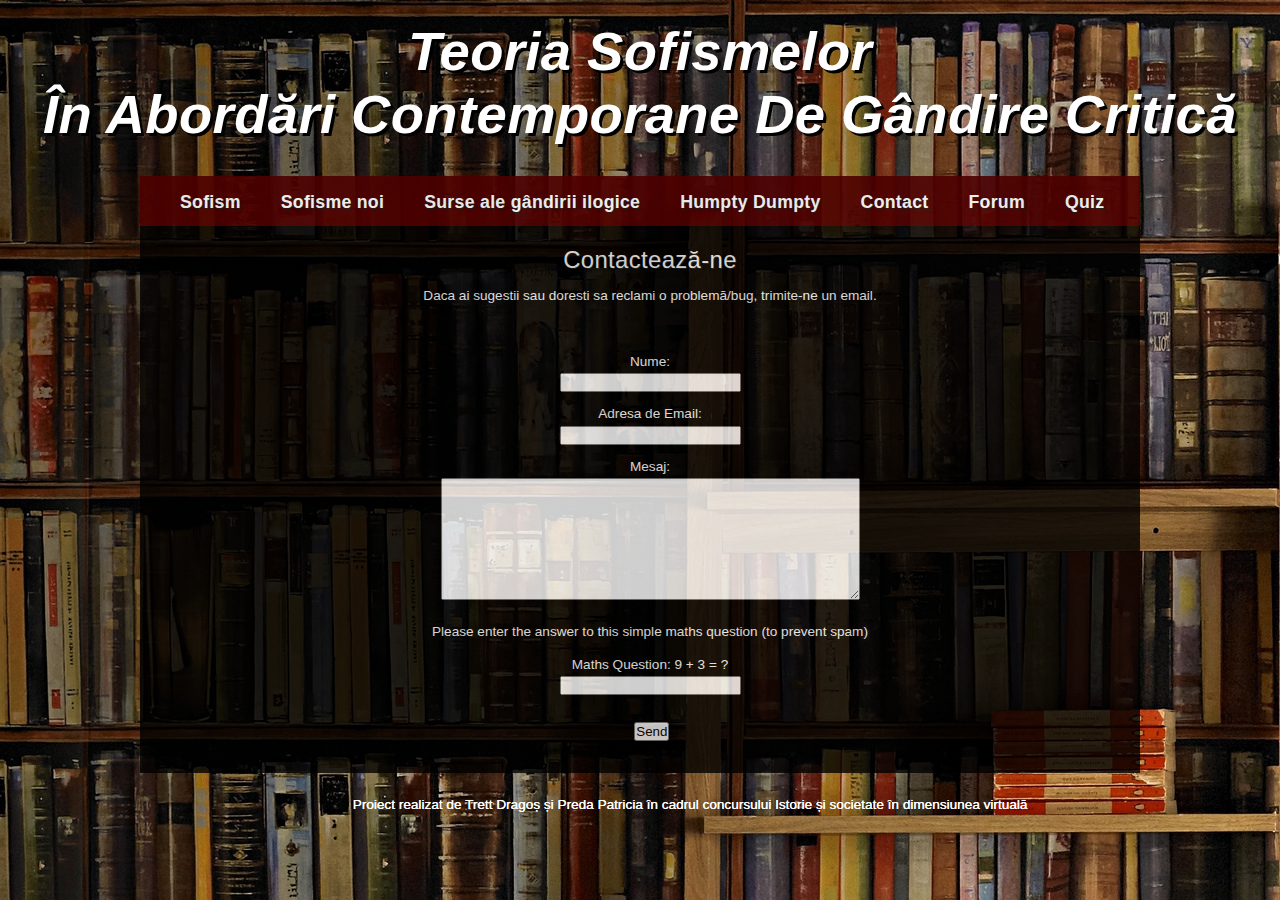
<file: contact.html>
<head>
  <title>Istorie si societate in dimensiunea virtuala</title>
  <meta http-equiv="content-type" content="text/html; charset=utf-8" />
  <meta http-equiv="X-UA-Compatible" content="IE=9" />
  <link rel="stylesheet" type="text/css" href="css/style.css" />
  <link rel="shortcut icon" href="images/favicon.jpg" />
</head>

<body>
  <div id="main">
	    <div id="welcome">
	      <h1><b><i><center>Teoria Sofismelor<br/> În Abordări Contemporane De Gândire Critică</center></i></b></h1>
	    </div>
	<div id="menubar">
      <ul id="menu">
        <li><a href="index.html">Sofism</a></li>
        <li><a href="sofismenoi.html">Sofisme noi</a></li>
        <li><a href="surse.html">Surse ale gândirii ilogice</a></li>
        <li><a href="humpty.html">Humpty Dumpty </a></li>
        <li class="current"><a href="contact.html">Contact</a></li>
        <li><a href="http://teoriasofismelor.forumgratuit.ro/t2-teoria-sofismelor#2">Forum</a></li>
        <li><a href="https://www.onlinequizcreator.com/teoria-sofismelor/quiz-162503">Quiz</a></li>
      </ul>
    </div>

	<div id="site_content"><center>
      <div id="content">
        <div class="content_item">
		  <div class="form_settings">
            <h2>Contactează-ne</h2>
            <p>Daca ai sugestii sau doresti sa reclami o problemă/bug, trimite-ne un email. </p>
			<p>&nbsp;</p>
			<p><span>Nume:<br></span><input class="contact" type="text" name="your_name" value="" /></p>
			<p><span>Adresa de Email:<br></span><input class="contact" type="text" name="your_email" value="" /></p>
			<p><span>Mesaj:<br></span><textarea class="contact textarea" rows="8" cols="50" name="your_message"></textarea></p>
            <p style="padding: 10px 0 10px 0;">Please enter the answer to this simple maths question (to prevent spam)</p>
			<p><span>Maths Question: 9 + 3 = ?<br></span><input type="text" name="user_answer" class="contact" /><input type="hidden" name="answer" value="4d76fe9775" /></p>
            <p style="padding-top: 15px"><span>&nbsp;</span><input class="submit" type="submit" name="contact_submitted" value="Send" /></p>
          </div>
		</div>
  </div><center>
    </div>
    <div id="footer">
    <p>Proiect realizat de Trett Dragoș și Preda Patricia în cadrul concursului Istorie și societate în dimensiunea virtuală</p>
    </div>


</body>
</html>
</file>
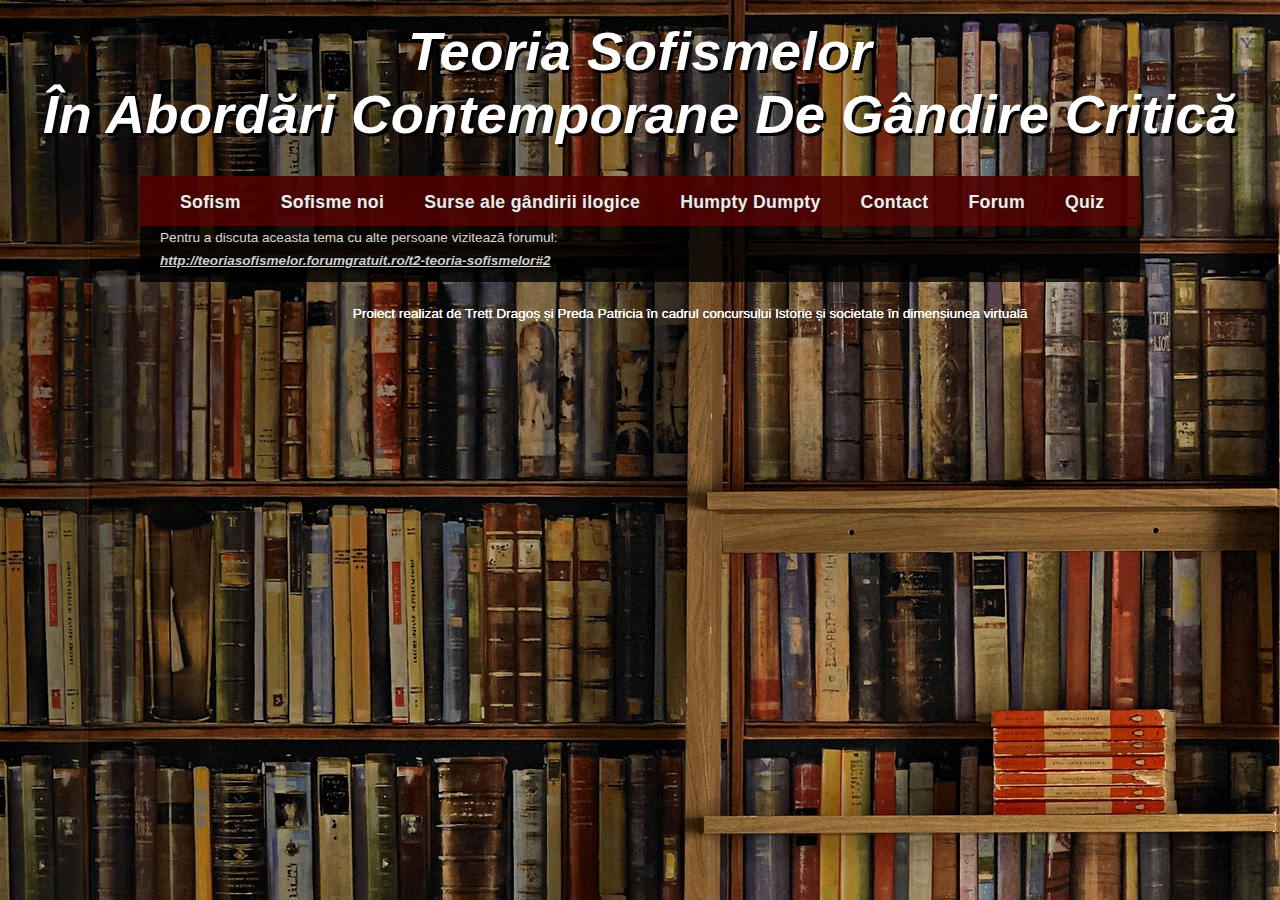
<file: forum.html>
<head>
  <title>Istorie si societate in dimensiunea virtuala</title>
  <meta name="description" content="free website template" />
  <meta name="keywords" content="enter your keywords here" />
  <meta http-equiv="content-type" content="text/html; charset=utf-8" />
  <meta http-equiv="X-UA-Compatible" content="IE=9" />
  <link rel="stylesheet" type="text/css" href="css/style.css" />
  <script type="text/javascript" src="js/jquery.min.js"></script>
  <script type="text/javascript" src="js/image_slide.js"></script>
</head>

<body>
  <div id="main">
    <div id="header">
	  <div id="banner">
	    <div id="welcome">
	      <h1><b><i><center>Teoria Sofismelor<br/> În Abordări Contemporane De Gândire Critică</center></i></b></h1>
	    </div>

	  </div>
    </div>

	<div id="menubar">
      <ul id="menu">
        <li><a href="index.html">Sofism</a></li>
        <li><a href="sofismenoi.html">Sofisme noi</a></li>
        <li><a href="surse.html">Surse ale gândirii ilogice</a></li>
        <li ><a href="humpty.html">Humpty Dumpty </a></li>
        <li><a href="contact.html">Contact</a></li>
        <li class="current"><a href="http://teoriasofismelor.forumgratuit.ro/t2-teoria-sofismelor#2">Forum</a></li>
        <li><a href="https://www.onlinequizcreator.com/teoria-sofismelor/quiz-162503">Quiz</a></li>
      </ul>
    </div>

	<div id="site_content">

	 <p>Pentru a discuta aceasta tema cu alte persoane vizitează forumul:<br /> <a href="http://teoriasofismelor.forumgratuit.ro/t2-teoria-sofismelor#2"><b><i>http://teoriasofismelor.forumgratuit.ro/t2-teoria-sofismelor#2</i></b> </a></p>

      <div id="content">

      </div>
	</div>
     <div id="footer">
    <p>Proiect realizat de Trett Dragoș și Preda Patricia în cadrul concursului Istorie și societate în dimensiunea virtuală</p>
    </div>

</body>
</html>
</file>
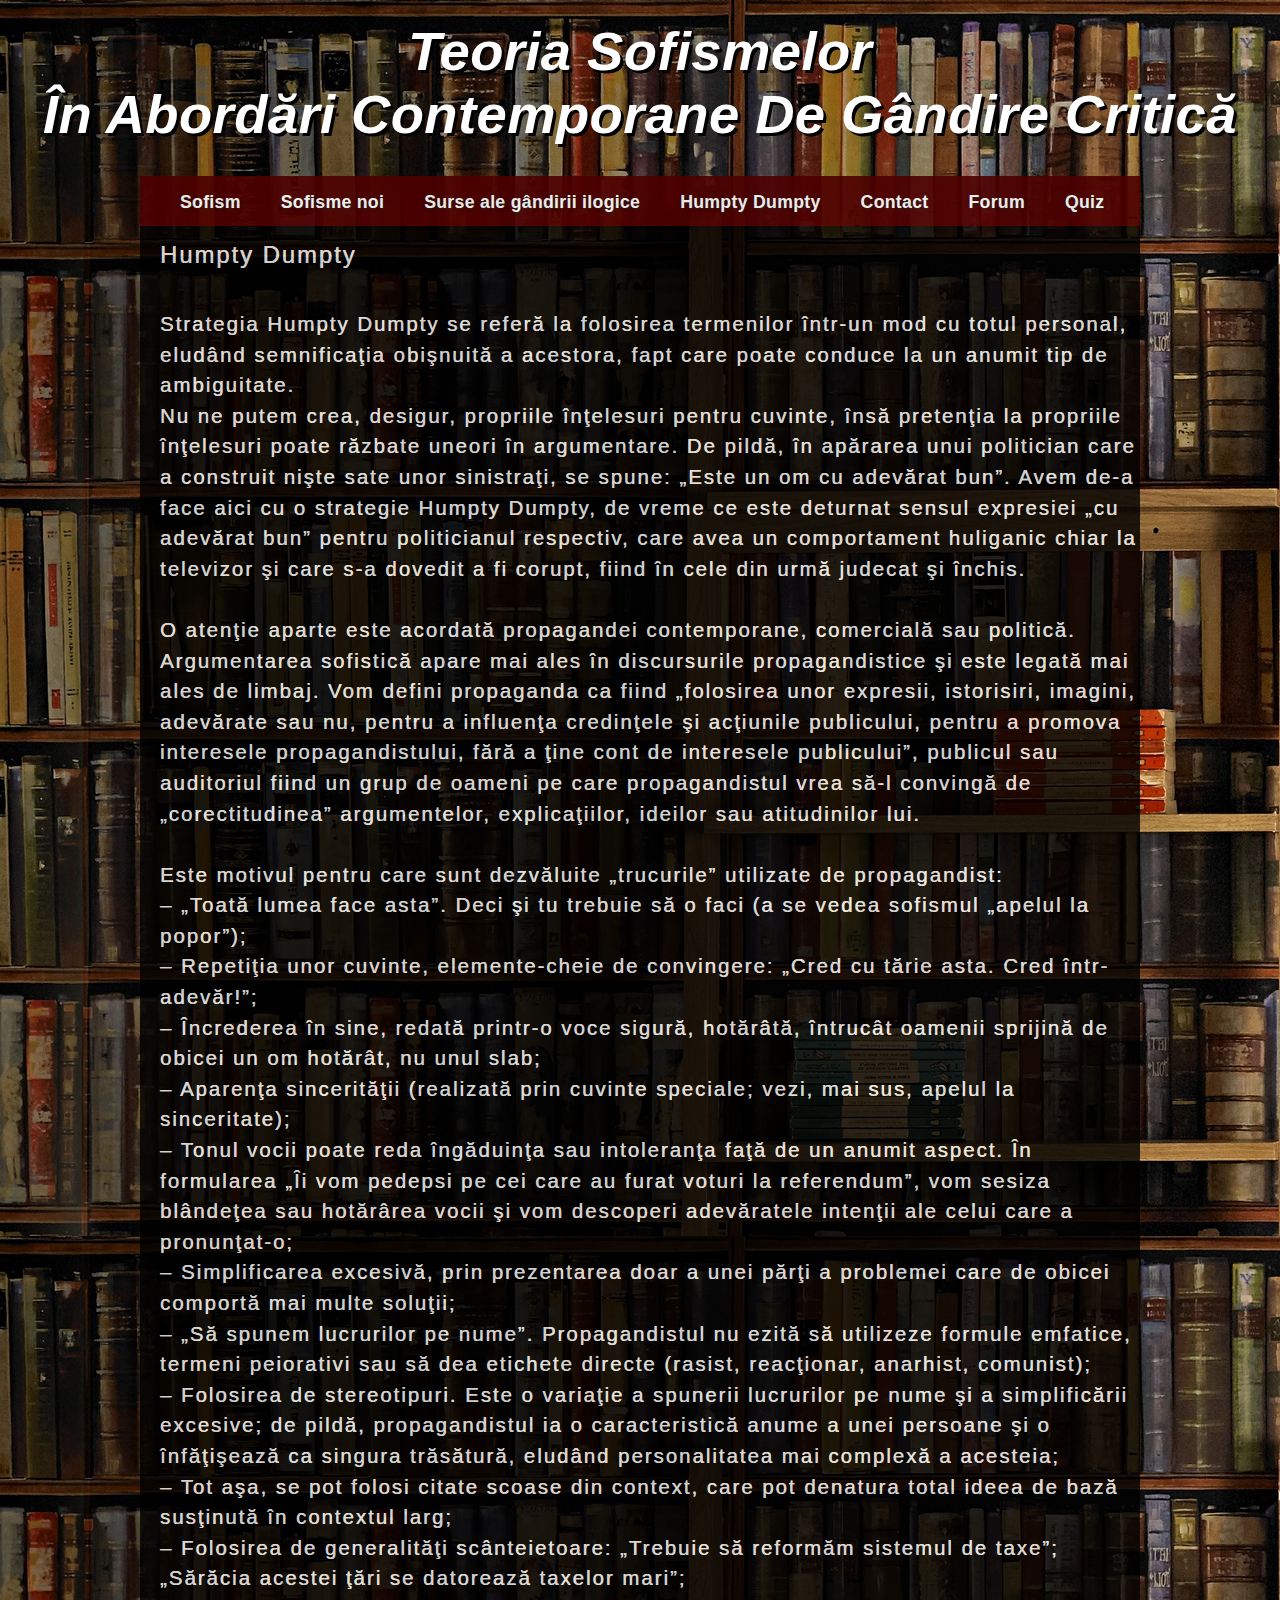
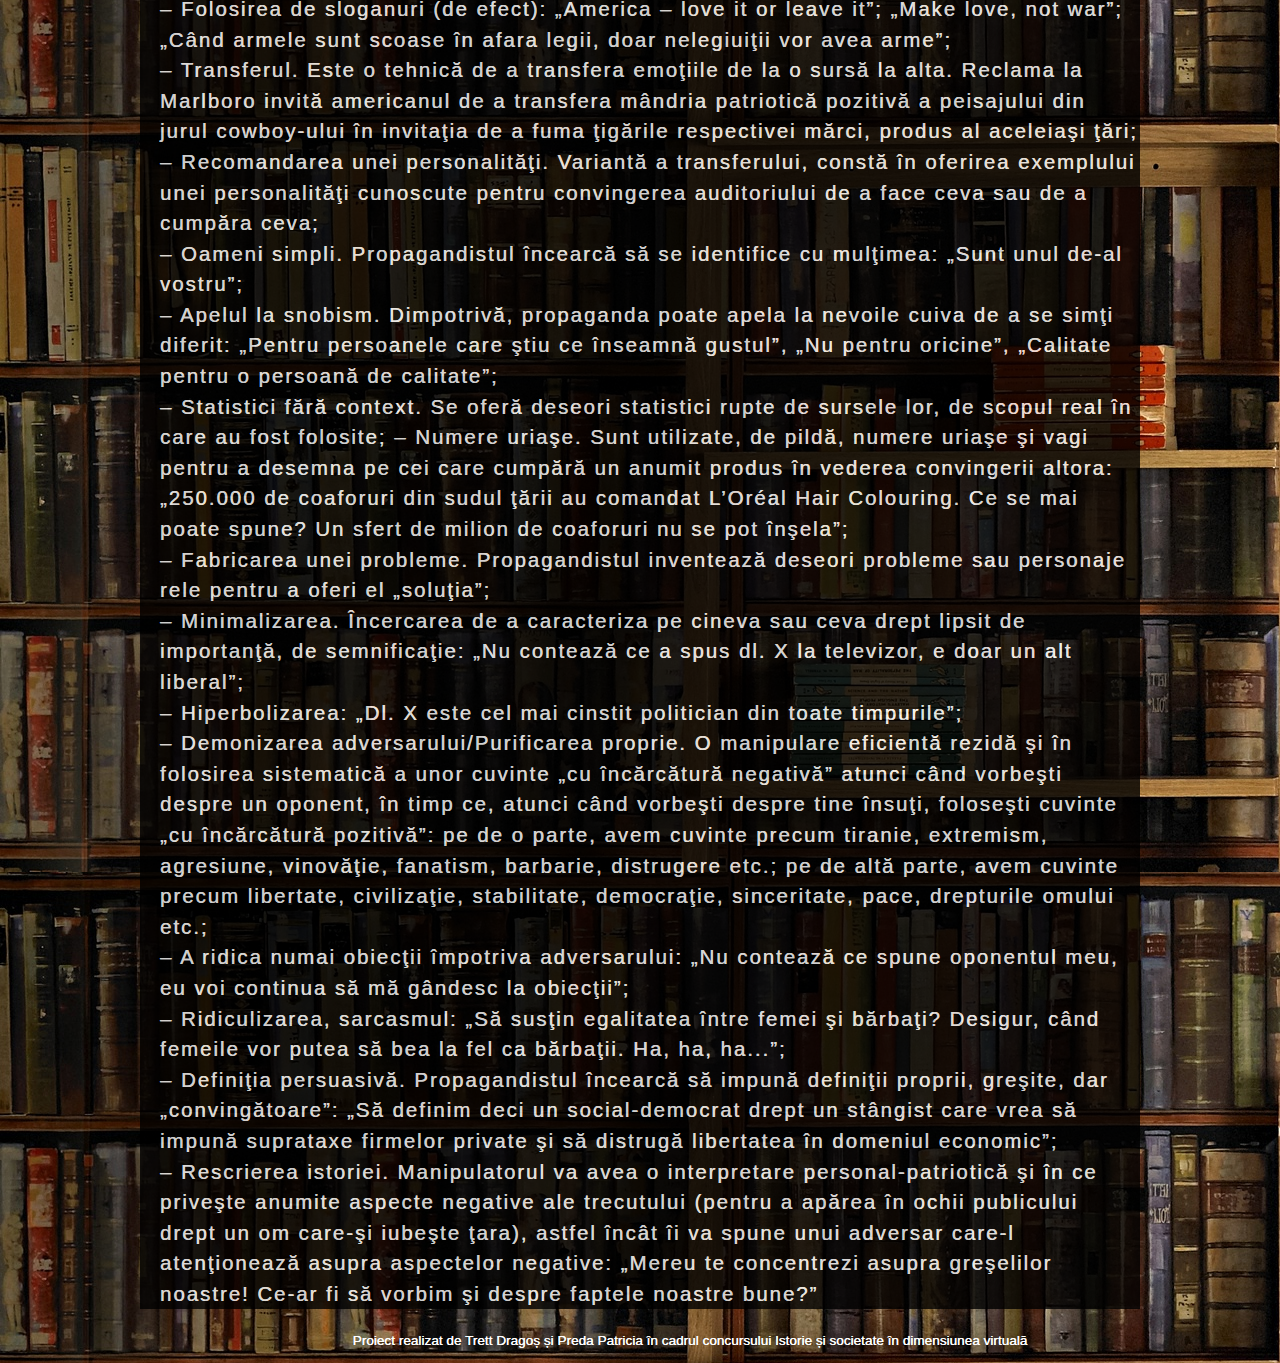
<file: humpty.html>
<head>
  <title>Istorie si societate in dimensiunea virtuala</title>
  <meta http-equiv="content-type" content="text/html; charset=utf-8" />
  <meta http-equiv="X-UA-Compatible" content="IE=9" />
  <link rel="stylesheet" type="text/css" href="css/style.css" />
  <link rel="shortcut icon" href="images/favicon.jpg" />
</head>

<body>
  <div id="main">
	    <div id="welcome">
	     <h1><b><i><center>Teoria Sofismelor<br/> În Abordări Contemporane De Gândire Critică</center></i></b></h1>
	    </div>
	<div id="menubar">
      <ul id="menu">
        <li><a href="index.html">Sofism</a></li>
        <li><a href="sofismenoi.html">Sofisme noi</a></li>
        <li><a href="surse.html">Surse ale gândirii ilogice</a></li>
        <li class="current"><a href="humpty.html">Humpty Dumpty </a></li>
        <li><a href="contact.html">Contact</a></li>
        <li><a href="http://teoriasofismelor.forumgratuit.ro/t2-teoria-sofismelor#2">Forum</a></li>
        <li><a href="https://www.onlinequizcreator.com/teoria-sofismelor/quiz-162503">Quiz</a></li>

      </ul>
    </div>

	<div id="site_content">
      <div id="content">
      <br/>
        <h1>Humpty Dumpty</h1><br /><br />
        <h4>Strategia Humpty Dumpty se referă la folosirea termenilor într-un mod cu totul personal, eludând semnificaţia obişnuită a acestora, fapt care poate conduce la un anumit tip de ambiguitate.<br />Nu ne putem crea, desigur, propriile înţelesuri pentru cuvinte, însă pretenţia la propriile înţelesuri poate răzbate uneori în argumentare. De pildă, în apărarea unui politician care a construit nişte sate unor sinistraţi, se spune: „Este un om cu adevărat bun”. Avem de-a face aici cu o strategie Humpty Dumpty, de vreme ce este deturnat sensul expresiei „cu adevărat bun” pentru politicianul respectiv, care avea un comportament huliganic chiar la televizor şi care s-a dovedit a fi corupt, fiind în cele din urmă judecat şi închis.<br /><br />O atenţie aparte este acordată propagandei contemporane, comercială sau politică. Argumentarea sofistică apare mai ales în discursurile propagandistice şi este legată mai ales de limbaj. Vom defini propaganda ca fiind „folosirea unor  expresii, istorisiri, imagini, adevărate sau nu, pentru a influenţa credinţele şi acţiunile publicului, pentru a promova interesele propagandistului, fără a ţine cont de interesele publicului”, publicul sau auditoriul fiind un grup de oameni pe care propagandistul vrea să-l convingă de „corectitudinea” argumentelor, explicaţiilor, ideilor sau atitudinilor lui.<br /><br />Este motivul pentru care sunt dezvăluite „trucurile” utilizate de propagandist: <br />– „Toată lumea face asta”. Deci şi tu trebuie să o faci (a se vedea sofismul „apelul la popor”); <br />– Repetiţia unor cuvinte, elemente-cheie de convingere: „Cred cu tărie asta. Cred într-adevăr!”; <br /> – Încrederea în sine, redată printr-o voce sigură, hotărâtă, întrucât oamenii sprijină de obicei un om hotărât, nu unul slab; <br />– Aparenţa sincerităţii (realizată prin cuvinte speciale; vezi, mai sus, apelul la sinceritate); <br />– Tonul vocii poate reda îngăduinţa sau intoleranţa faţă de un anumit aspect. În formularea „Îi vom pedepsi pe cei care au furat voturi la referendum”, vom sesiza blândeţea sau hotărârea vocii şi vom descoperi adevăratele intenţii ale celui care a pronunţat-o; <br /> – Simplificarea excesivă, prin prezentarea doar a unei părţi a problemei care de obicei comportă mai multe soluţii;<br /> – „Să spunem lucrurilor pe nume”. Propagandistul nu ezită să utilizeze formule emfatice, termeni peiorativi sau să dea etichete directe (rasist, reacţionar, anarhist, comunist); <br />– Folosirea de stereotipuri. Este o variaţie a spunerii lucrurilor pe nume şi a simplificării excesive; de pildă, propagandistul ia o caracteristică anume a unei persoane şi o înfăţişează ca singura trăsătură, eludând personalitatea mai complexă a acesteia;<br /> – Tot aşa, se pot folosi citate scoase din context, care pot denatura total ideea de bază susţinută în contextul larg; <br />– Folosirea de generalităţi scânteietoare: „Trebuie să reformăm sistemul de taxe”; „Sărăcia acestei ţări se datorează taxelor mari”;<br />– Folosirea de sloganuri (de efect): „America – love it or leave it”; „Make love, not war”; „Când armele sunt scoase în afara legii, doar nelegiuiţii vor avea arme”;<br />– Transferul. Este o tehnică de a transfera emoţiile de la o sursă la alta. Reclama la Marlboro invită americanul de a transfera mândria patriotică pozitivă a peisajului din jurul cowboy-ului în invitaţia de a fuma ţigările respectivei mărci, produs al aceleiaşi ţări; <br />– Recomandarea unei personalităţi. Variantă a transferului, constă în oferirea exemplului unei personalităţi cunoscute pentru convingerea auditoriului de a face ceva sau de a cumpăra ceva;<br />– Oameni simpli. Propagandistul încearcă să se identifice cu mulţimea: „Sunt unul de-al vostru”; <br />– Apelul la snobism. Dimpotrivă, propaganda poate apela la nevoile cuiva de a se simţi diferit: „Pentru persoanele care ştiu ce înseamnă gustul”, „Nu pentru oricine”, „Calitate pentru o persoană de calitate”; <br />– Statistici fără context. Se oferă deseori statistici rupte de sursele lor, de scopul real în care au fost folosite; – Numere uriaşe. Sunt utilizate, de pildă, numere uriaşe şi vagi pentru a desemna pe cei care cumpără un anumit produs în vederea convingerii altora: „250.000 de coaforuri din sudul ţării au comandat L’Oréal Hair Colouring. Ce se mai poate spune? Un sfert de milion de coaforuri nu se pot înşela”; <br />– Fabricarea unei probleme. Propagandistul inventează deseori probleme sau personaje rele pentru a oferi el „soluţia”; <br />– Minimalizarea. Încercarea de a caracteriza pe cineva sau ceva drept lipsit de importanţă, de semnificaţie: „Nu contează ce a spus dl. X la televizor, e doar un alt liberal”; <br />– Hiperbolizarea: „Dl. X este cel mai cinstit politician din toate timpurile”; <br />– Demonizarea adversarului/Purificarea proprie. O manipulare eficientă rezidă şi în folosirea sistematică a unor cuvinte „cu încărcătură negativă” atunci când vorbeşti despre un oponent, în timp ce, atunci când vorbeşti despre tine însuţi, foloseşti cuvinte „cu încărcătură pozitivă”: pe de o parte, avem cuvinte precum tiranie, extremism, agresiune, vinovăţie, fanatism, barbarie, distrugere etc.; pe de altă parte, avem cuvinte precum libertate, civilizaţie, stabilitate, democraţie, sinceritate, pace, drepturile omului etc.; <br />– A ridica numai obiecţii împotriva adversarului: „Nu contează ce spune oponentul meu, eu voi continua să mă gândesc la obiecţii”; <br />– Ridiculizarea, sarcasmul: „Să susţin egalitatea între femei şi bărbaţi? Desigur, când femeile vor putea să bea la fel ca bărbaţii. Ha, ha, ha...”; <br />– Definiţia persuasivă. Propagandistul încearcă să impună definiţii proprii, greşite, dar „convingătoare”: „Să definim deci un social-democrat drept un stângist care vrea să impună suprataxe firmelor private şi să distrugă libertatea în domeniul economic”; <br />– Rescrierea istoriei. Manipulatorul va avea o interpretare personal-patriotică şi în ce priveşte anumite aspecte negative ale trecutului (pentru a apărea în ochii publicului drept un om care-şi iubeşte ţara), astfel încât îi va spune unui adversar care-l atenţionează asupra aspectelor negative: „Mereu te concentrezi asupra  greşelilor noastre! Ce-ar fi să vorbim şi despre faptele noastre bune?”  </h4>
      </div>
	</div>
     <div id="footer">
    <p>Proiect realizat de Trett Dragoș și Preda Patricia în cadrul concursului Istorie și societate în dimensiunea virtuală</p>
    </div>

</body>
</html>
</file>
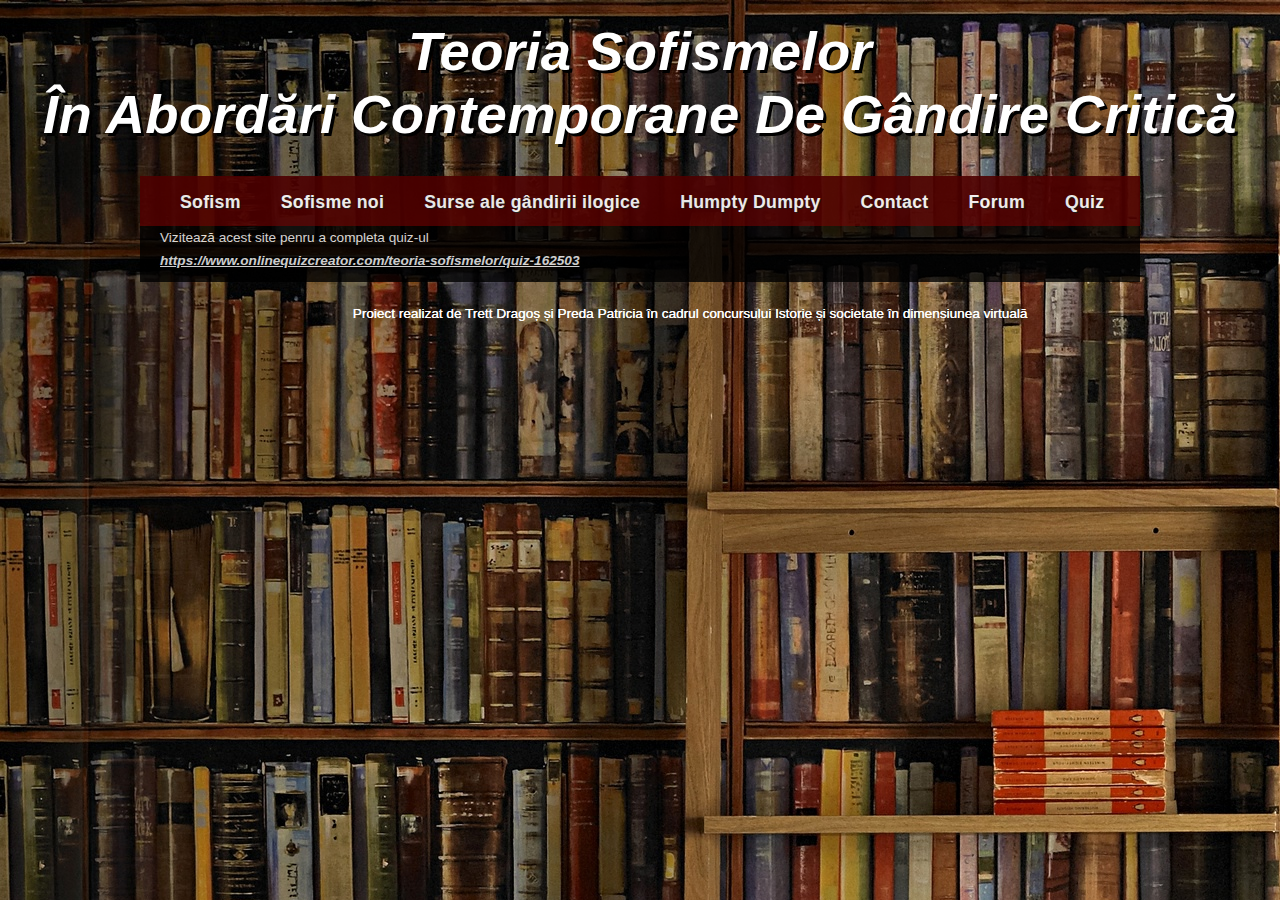
<file: quiz.html>
<head>
  <title>Istorie si societate in dimensiunea virtuala</title>
  <meta http-equiv="content-type" content="text/html; charset=utf-8" />
  <meta http-equiv="X-UA-Compatible" content="IE=9" />
  <link rel="stylesheet" type="text/css" href="css/style.css" />
  <link rel="shortcut icon" href="images/favicon.jpg" />
</head>

<body>
  <div id="main">
    <div id="header">
	  <div id="banner">
	    <div id="welcome">
	      <h1><b><i><center>Teoria Sofismelor<br/> În Abordări Contemporane De Gândire Critică</center></i></b></h1>
	    </div>

	  </div>
    </div>

	<div id="menubar">
      <ul id="menu">
        <li><a href="index.html">Sofism</a></li>
        <li><a href="sofismenoi.html">Sofisme noi</a></li>
        <li><a href="surse.html">Surse ale gândirii ilogice</a></li>
        <li ><a href="humpty.html">Humpty Dumpty </a></li>
        <li><a href="contact.html">Contact</a></li>
        <li><a href="http://teoriasofismelor.forumgratuit.ro/t2-teoria-sofismelor#2">Forum</a></li>
        <li  class="current"><a href="https://www.onlinequizcreator.com/teoria-sofismelor/quiz-162503">Quiz</a></li>
      </ul>
    </div>

	<div id="site_content">


      <div id="content">
		<p>Vizitează acest site penru a completa quiz-ul <br/><a href="https://www.onlinequizcreator.com/teoria-sofismelor/quiz-162503"><b><i>https://www.onlinequizcreator.com/teoria-sofismelor/quiz-162503</i></b></a></p>
      </div>
	</div>
     <div id="footer">
    <p>Proiect realizat de Trett Dragoș și Preda Patricia în cadrul concursului Istorie și societate în dimensiunea virtuală</p>
    </div>

</body>
</html>
</file>
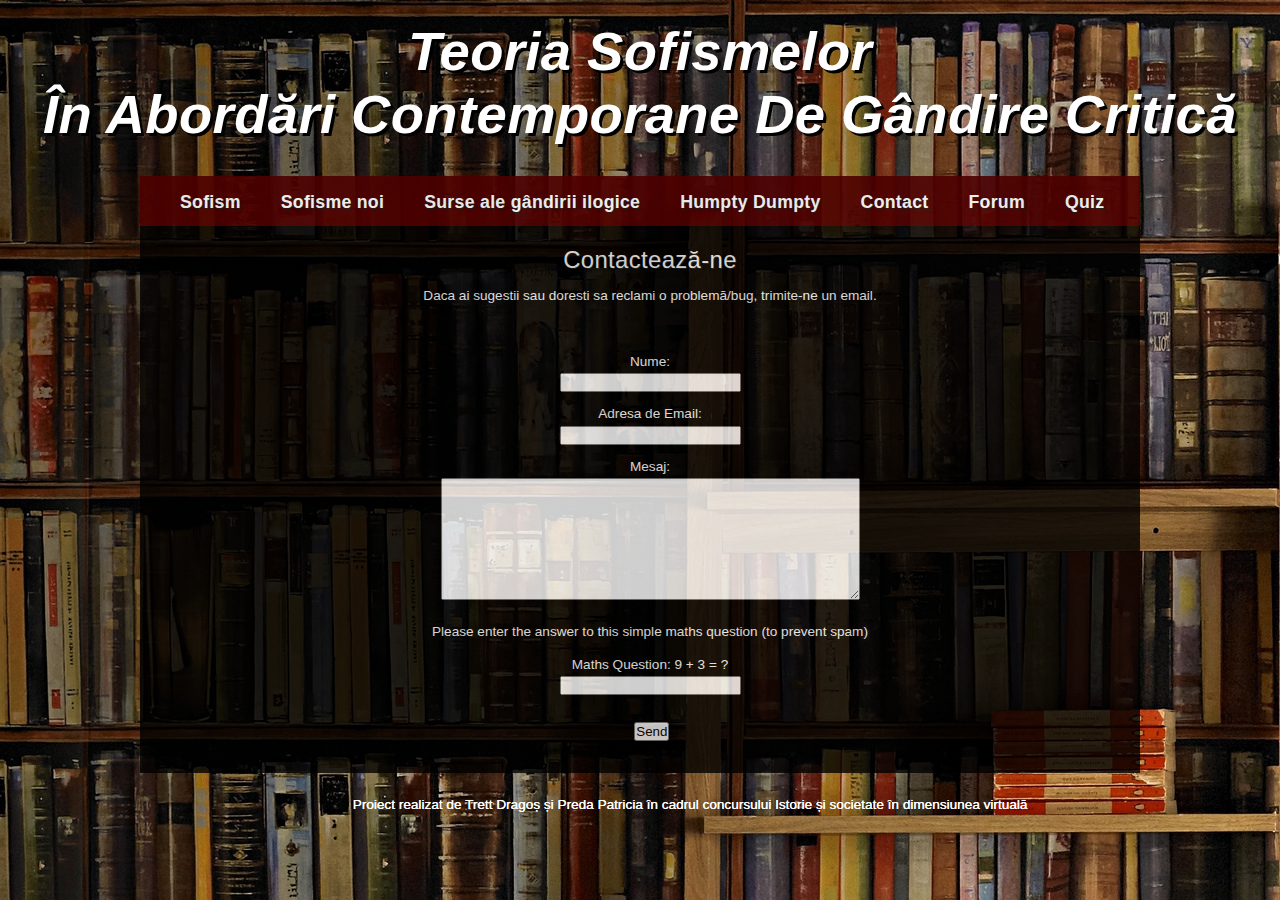
<file: societatea/contact.html>
<head>
  <title>Istorie si societate in dimensiunea virtuala</title>
  <meta name="description" content="free website template" />
  <meta name="keywords" content="enter your keywords here" />
  <meta http-equiv="content-type" content="text/html; charset=utf-8" />
  <meta http-equiv="X-UA-Compatible" content="IE=9" />
  <link rel="stylesheet" type="text/css" href="css/style.css" />
  <script type="text/javascript" src="js/jquery.min.js"></script>
  <script type="text/javascript" src="js/image_slide.js"></script>
</head>

<body>
  <div id="main">
	    <div id="welcome">
	      <h1><b><i><center>Teoria Sofismelor<br/> În Abordări Contemporane De Gândire Critică</center></i></b></h1>
	    </div>
	<div id="menubar">
      <ul id="menu">
        <li><a href="index.html">Sofism</a></li>
        <li><a href="sofismenoi.html">Sofisme noi</a></li>
        <li><a href="surse.html">Surse ale gândirii ilogice</a></li>
        <li><a href="humpty.html">Humpty Dumpty </a></li>
        <li class="current"><a href="contact.html">Contact</a></li>
        <li><a href="http://teoriasofismelor.forumgratuit.ro/t2-teoria-sofismelor#2">Forum</a></li>
        <li><a href="https://www.onlinequizcreator.com/teoria-sofismelor/quiz-162503">Quiz</a></li>
      </ul>
    </div>

	<div id="site_content"><center>
      <div id="content">
        <div class="content_item">
		  <div class="form_settings">
            <h2>Contactează-ne</h2>
            <p>Daca ai sugestii sau doresti sa reclami o problemă/bug, trimite-ne un email. </p>
			<p>&nbsp;</p>
			<p><span>Nume:<br></span><input class="contact" type="text" name="your_name" value="" /></p>
			<p><span>Adresa de Email:<br></span><input class="contact" type="text" name="your_email" value="" /></p>
			<p><span>Mesaj:<br></span><textarea class="contact textarea" rows="8" cols="50" name="your_message"></textarea></p>
            <p style="padding: 10px 0 10px 0;">Please enter the answer to this simple maths question (to prevent spam)</p>
			<p><span>Maths Question: 9 + 3 = ?<br></span><input type="text" name="user_answer" class="contact" /><input type="hidden" name="answer" value="4d76fe9775" /></p>
            <p style="padding-top: 15px"><span>&nbsp;</span><input class="submit" type="submit" name="contact_submitted" value="Send" /></p>
          </div>
		</div>
  </div><center>
    </div>
    <div id="footer">
    <p>Proiect realizat de Trett Dragoș și Preda Patricia în cadrul concursului Istorie și societate în dimensiunea virtuală</p>
    </div>


</body>
</html>
</file>
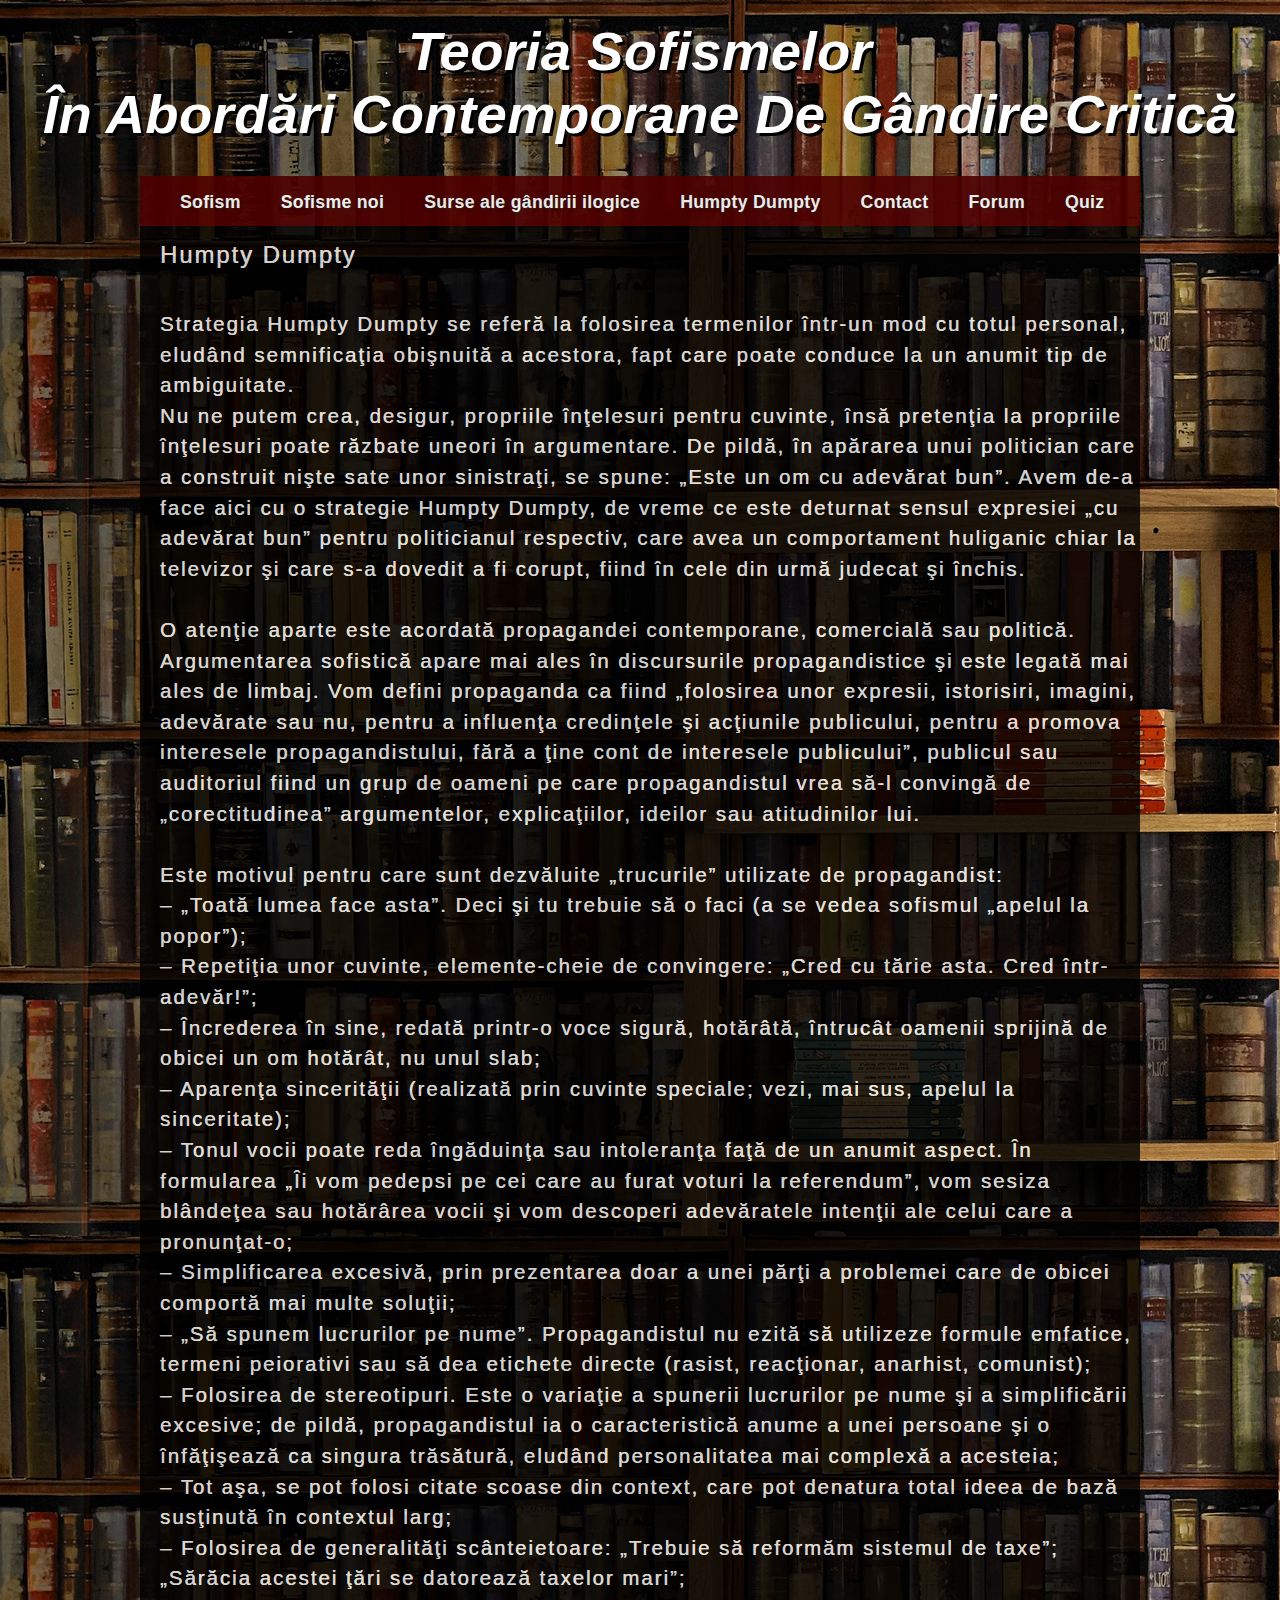
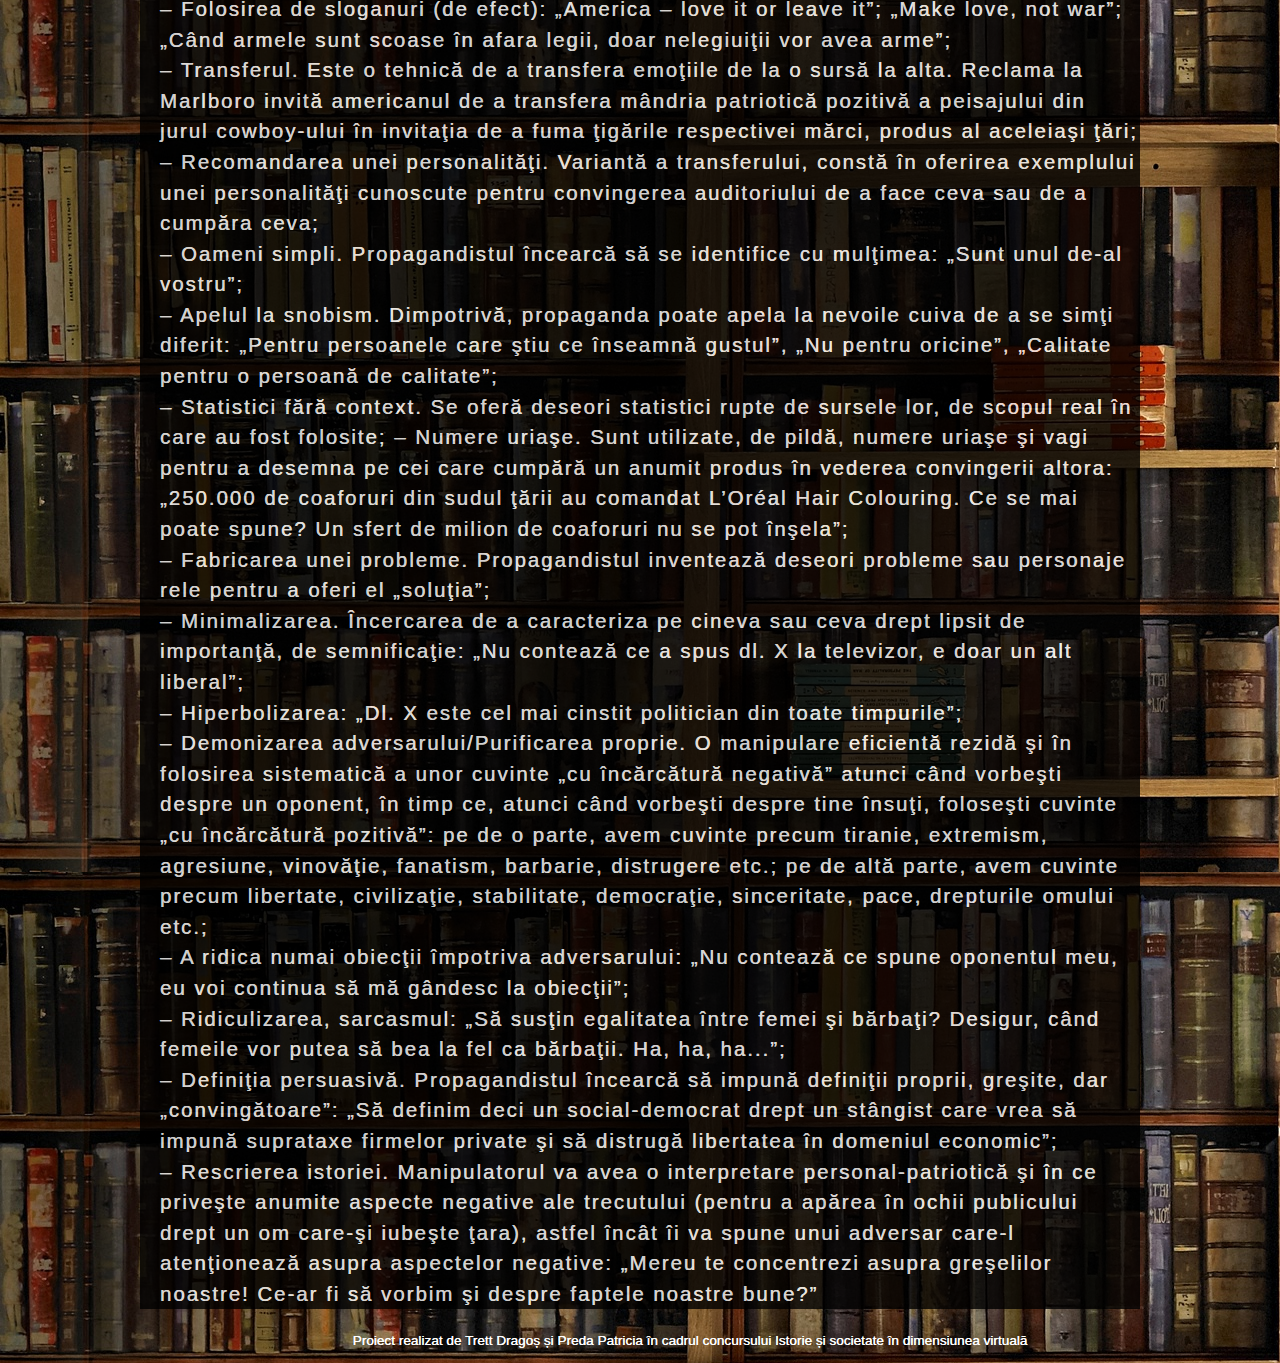
<file: societatea/humpty.html>
<head>
  <title>Istorie si societate in dimensiunea virtuala</title>
  <meta name="description" content="free website template" />
  <meta name="keywords" content="enter your keywords here" />
  <meta http-equiv="content-type" content="text/html; charset=utf-8" />
  <meta http-equiv="X-UA-Compatible" content="IE=9" />
  <link rel="stylesheet" type="text/css" href="css/style.css" />
  <script type="text/javascript" src="js/jquery.min.js"></script>
  <script type="text/javascript" src="js/image_slide.js"></script>
</head>

<body>
  <div id="main">
	    <div id="welcome">
	     <h1><b><i><center>Teoria Sofismelor<br/> În Abordări Contemporane De Gândire Critică</center></i></b></h1>
	    </div>
	<div id="menubar">
      <ul id="menu">
        <li><a href="index.html">Sofism</a></li>
        <li><a href="sofismenoi.html">Sofisme noi</a></li>
        <li><a href="surse.html">Surse ale gândirii ilogice</a></li>
        <li class="current"><a href="humpty.html">Humpty Dumpty </a></li>
        <li><a href="contact.html">Contact</a></li>
        <li><a href="http://teoriasofismelor.forumgratuit.ro/t2-teoria-sofismelor#2">Forum</a></li>
        <li><a href="https://www.onlinequizcreator.com/teoria-sofismelor/quiz-162503">Quiz</a></li>

      </ul>
    </div>

	<div id="site_content">
      <div id="content">
      <br/>
        <h1>Humpty Dumpty</h1><br /><br />
        <h4>Strategia Humpty Dumpty se referă la folosirea termenilor într-un mod cu totul personal, eludând semnificaţia obişnuită a acestora, fapt care poate conduce la un anumit tip de ambiguitate.<br />Nu ne putem crea, desigur, propriile înţelesuri pentru cuvinte, însă pretenţia la propriile înţelesuri poate răzbate uneori în argumentare. De pildă, în apărarea unui politician care a construit nişte sate unor sinistraţi, se spune: „Este un om cu adevărat bun”. Avem de-a face aici cu o strategie Humpty Dumpty, de vreme ce este deturnat sensul expresiei „cu adevărat bun” pentru politicianul respectiv, care avea un comportament huliganic chiar la televizor şi care s-a dovedit a fi corupt, fiind în cele din urmă judecat şi închis.<br /><br />O atenţie aparte este acordată propagandei contemporane, comercială sau politică. Argumentarea sofistică apare mai ales în discursurile propagandistice şi este legată mai ales de limbaj. Vom defini propaganda ca fiind „folosirea unor  expresii, istorisiri, imagini, adevărate sau nu, pentru a influenţa credinţele şi acţiunile publicului, pentru a promova interesele propagandistului, fără a ţine cont de interesele publicului”, publicul sau auditoriul fiind un grup de oameni pe care propagandistul vrea să-l convingă de „corectitudinea” argumentelor, explicaţiilor, ideilor sau atitudinilor lui.<br /><br />Este motivul pentru care sunt dezvăluite „trucurile” utilizate de propagandist: <br />– „Toată lumea face asta”. Deci şi tu trebuie să o faci (a se vedea sofismul „apelul la popor”); <br />– Repetiţia unor cuvinte, elemente-cheie de convingere: „Cred cu tărie asta. Cred într-adevăr!”; <br /> – Încrederea în sine, redată printr-o voce sigură, hotărâtă, întrucât oamenii sprijină de obicei un om hotărât, nu unul slab; <br />– Aparenţa sincerităţii (realizată prin cuvinte speciale; vezi, mai sus, apelul la sinceritate); <br />– Tonul vocii poate reda îngăduinţa sau intoleranţa faţă de un anumit aspect. În formularea „Îi vom pedepsi pe cei care au furat voturi la referendum”, vom sesiza blândeţea sau hotărârea vocii şi vom descoperi adevăratele intenţii ale celui care a pronunţat-o; <br /> – Simplificarea excesivă, prin prezentarea doar a unei părţi a problemei care de obicei comportă mai multe soluţii;<br /> – „Să spunem lucrurilor pe nume”. Propagandistul nu ezită să utilizeze formule emfatice, termeni peiorativi sau să dea etichete directe (rasist, reacţionar, anarhist, comunist); <br />– Folosirea de stereotipuri. Este o variaţie a spunerii lucrurilor pe nume şi a simplificării excesive; de pildă, propagandistul ia o caracteristică anume a unei persoane şi o înfăţişează ca singura trăsătură, eludând personalitatea mai complexă a acesteia;<br /> – Tot aşa, se pot folosi citate scoase din context, care pot denatura total ideea de bază susţinută în contextul larg; <br />– Folosirea de generalităţi scânteietoare: „Trebuie să reformăm sistemul de taxe”; „Sărăcia acestei ţări se datorează taxelor mari”;<br />– Folosirea de sloganuri (de efect): „America – love it or leave it”; „Make love, not war”; „Când armele sunt scoase în afara legii, doar nelegiuiţii vor avea arme”;<br />– Transferul. Este o tehnică de a transfera emoţiile de la o sursă la alta. Reclama la Marlboro invită americanul de a transfera mândria patriotică pozitivă a peisajului din jurul cowboy-ului în invitaţia de a fuma ţigările respectivei mărci, produs al aceleiaşi ţări; <br />– Recomandarea unei personalităţi. Variantă a transferului, constă în oferirea exemplului unei personalităţi cunoscute pentru convingerea auditoriului de a face ceva sau de a cumpăra ceva;<br />– Oameni simpli. Propagandistul încearcă să se identifice cu mulţimea: „Sunt unul de-al vostru”; <br />– Apelul la snobism. Dimpotrivă, propaganda poate apela la nevoile cuiva de a se simţi diferit: „Pentru persoanele care ştiu ce înseamnă gustul”, „Nu pentru oricine”, „Calitate pentru o persoană de calitate”; <br />– Statistici fără context. Se oferă deseori statistici rupte de sursele lor, de scopul real în care au fost folosite; – Numere uriaşe. Sunt utilizate, de pildă, numere uriaşe şi vagi pentru a desemna pe cei care cumpără un anumit produs în vederea convingerii altora: „250.000 de coaforuri din sudul ţării au comandat L’Oréal Hair Colouring. Ce se mai poate spune? Un sfert de milion de coaforuri nu se pot înşela”; <br />– Fabricarea unei probleme. Propagandistul inventează deseori probleme sau personaje rele pentru a oferi el „soluţia”; <br />– Minimalizarea. Încercarea de a caracteriza pe cineva sau ceva drept lipsit de importanţă, de semnificaţie: „Nu contează ce a spus dl. X la televizor, e doar un alt liberal”; <br />– Hiperbolizarea: „Dl. X este cel mai cinstit politician din toate timpurile”; <br />– Demonizarea adversarului/Purificarea proprie. O manipulare eficientă rezidă şi în folosirea sistematică a unor cuvinte „cu încărcătură negativă” atunci când vorbeşti despre un oponent, în timp ce, atunci când vorbeşti despre tine însuţi, foloseşti cuvinte „cu încărcătură pozitivă”: pe de o parte, avem cuvinte precum tiranie, extremism, agresiune, vinovăţie, fanatism, barbarie, distrugere etc.; pe de altă parte, avem cuvinte precum libertate, civilizaţie, stabilitate, democraţie, sinceritate, pace, drepturile omului etc.; <br />– A ridica numai obiecţii împotriva adversarului: „Nu contează ce spune oponentul meu, eu voi continua să mă gândesc la obiecţii”; <br />– Ridiculizarea, sarcasmul: „Să susţin egalitatea între femei şi bărbaţi? Desigur, când femeile vor putea să bea la fel ca bărbaţii. Ha, ha, ha...”; <br />– Definiţia persuasivă. Propagandistul încearcă să impună definiţii proprii, greşite, dar „convingătoare”: „Să definim deci un social-democrat drept un stângist care vrea să impună suprataxe firmelor private şi să distrugă libertatea în domeniul economic”; <br />– Rescrierea istoriei. Manipulatorul va avea o interpretare personal-patriotică şi în ce priveşte anumite aspecte negative ale trecutului (pentru a apărea în ochii publicului drept un om care-şi iubeşte ţara), astfel încât îi va spune unui adversar care-l atenţionează asupra aspectelor negative: „Mereu te concentrezi asupra  greşelilor noastre! Ce-ar fi să vorbim şi despre faptele noastre bune?”  </h4>
      </div>
	</div>
     <div id="footer">
    <p>Proiect realizat de Trett Dragoș și Preda Patricia în cadrul concursului Istorie și societate în dimensiunea virtuală</p>
    </div>

</body>
</html>
</file>
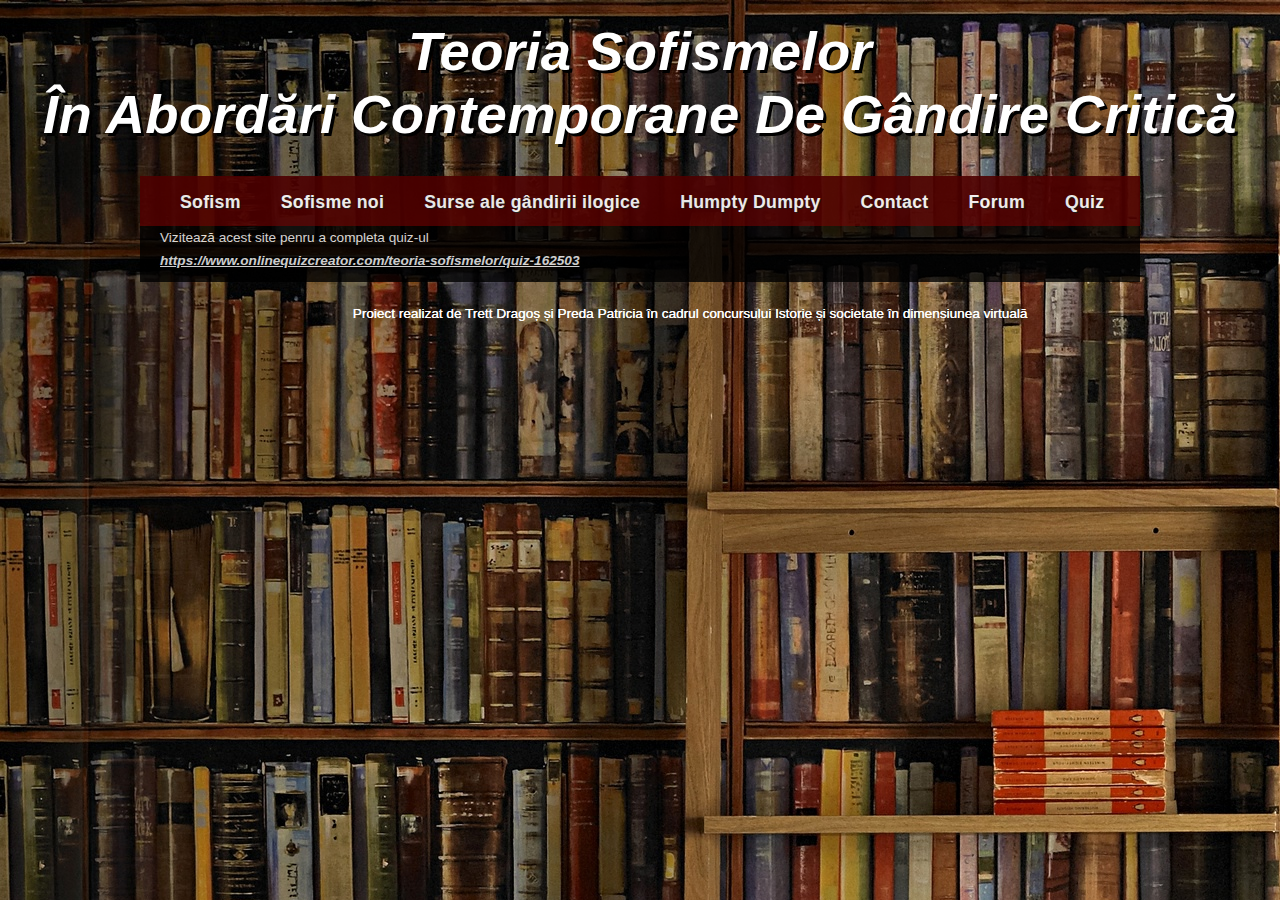
<file: societatea/quiz.html>
<head>
  <title>Istorie si societate in dimensiunea virtuala</title>
  <meta name="description" content="free website template" />
  <meta name="keywords" content="enter your keywords here" />
  <meta http-equiv="content-type" content="text/html; charset=utf-8" />
  <meta http-equiv="X-UA-Compatible" content="IE=9" />
  <link rel="stylesheet" type="text/css" href="css/style.css" />
  <script type="text/javascript" src="js/jquery.min.js"></script>
  <script type="text/javascript" src="js/image_slide.js"></script>
</head>

<body>
  <div id="main">
    <div id="header">
	  <div id="banner">
	    <div id="welcome">
	      <h1><b><i><center>Teoria Sofismelor<br/> În Abordări Contemporane De Gândire Critică</center></i></b></h1>
	    </div>

	  </div>
    </div>

	<div id="menubar">
      <ul id="menu">
        <li><a href="index.html">Sofism</a></li>
        <li><a href="sofismenoi.html">Sofisme noi</a></li>
        <li><a href="surse.html">Surse ale gândirii ilogice</a></li>
        <li ><a href="humpty.html">Humpty Dumpty </a></li>
        <li><a href="contact.html">Contact</a></li>
        <li><a href="http://teoriasofismelor.forumgratuit.ro/t2-teoria-sofismelor#2">Forum</a></li>
        <li  class="current"><a href="https://www.onlinequizcreator.com/teoria-sofismelor/quiz-162503">Quiz</a></li>
      </ul>
    </div>

	<div id="site_content">


      <div id="content">
		<p>Vizitează acest site penru a completa quiz-ul <br/><a href="https://www.onlinequizcreator.com/teoria-sofismelor/quiz-162503"><b><i>https://www.onlinequizcreator.com/teoria-sofismelor/quiz-162503</i></b></a></p>
      </div>
	</div>
     <div id="footer">
    <p>Proiect realizat de Trett Dragoș și Preda Patricia în cadrul concursului Istorie și societate în dimensiunea virtuală</p>
    </div>

</body>
</html>
</file>
<file: css/style.css>
html
{ height: 100%;}

*
{ margin: 0;
  padding: 0;}

body
{ font: normal 85% Arial, Helvetica, sans-serif;
  background: #676767 url(../images/background.jpg) repeat;
  color: #000;
}

p
{ padding: 0 0 10px 0;
  color: #FFF;
  line-height: 1.7em;
  font-size: 100% }

img
{ border: 0;}

h1, h2, h3, h4, h5, h6
{ font: normal 175% Arial, Helvetica, sans-serif;
  color: #FFF;
  text-shadow: 1px 1px #1D1D1D;
  letter-spacing: .4px;
  margin: 0 0 10px 0;}

h1{
  text-shadow: 0.3px 0.3px #FFF;
  letter-spacing: 2px;  
}

h4
{ color: #FFF;
  margin: 0;
 padding: 0 0 0px 0;
  font: normal 150% Arial, Helvetica, sans-serif;
  line-height: 1.5em;
	text-shadow: 0.3px 0.3px #FFF;
	letter-spacing: 2px;
}
a
{ color: #FFF;
  font-weight: bold;
  background: transparent;
  text-decoration: underline;}

a:hover
{ text-decoration: none;}

ul
{ margin: 2px 0 22px 30px;
  line-height: 1.7em;
  font: normal 130% Arial, Helvetica, sans-serif;
 text-shadow: 1px 1px #1D1D1D;
  letter-spacing: .3px;

  color: #FFFFFF}

ol
{ margin: 8px 0 22px 20px;}

ol li
{ margin: 0 0 11px 0;}

#main,  #menubar, #site_content
{ margin-left: auto;
  margin-right: auto;}

#menubar
{ width: 1000px;
  height: 50px;
  text-align: center;
  background: #4d0000;
  opacity: .9;
  }

#welcome{
  padding-top: 20px;
  padding-bottom: 20px;
}
#welcome H1
{ font: normal 400% Arial, Helvetica, sans-serif;
  letter-spacing: .4px;
  color: #FFF;
  text-shadow: 3px 3px #000000;
}

ul#menu
{ margin:0;
  margin: 0 0 0 20px;}

ul#menu li
{ padding: 0 0 0 0px;
  list-style: none;
  margin: 2px 0 0 0;
  display: inline;
  background: transparent;}

ul#menu li a
{ float: left;
  font: bold 100% Arial, Helvetica, sans-serif;
  text-align: center;
  color: #FFFFFF;
  text-decoration: none;
  height: 24px;
  padding: 16px 20px 10px 20px;
  background: transparent; }

#site_content
{ width: 980px;
  padding-left: 20px;
  overflow: hidden;
  margin: 0 auto;
  background: #000000;
  opacity:0.8;
  }

.content_item
{ width: 980px;
  margin-top: 20px;
  margin-bottom: 20px;}

  #footer
  { width: 980px;
    height: 20px;
    padding-left: 200px;
    padding-top: 20px;
    text-align: center;
    background: transparent;
    text-shadow: 0.2px 0.2px #FFF;}
</file>
<file: societatea/css/style.css>
html
{ height: 100%;}

*
{ margin: 0;
  padding: 0;}

body
{ font: normal 85% Arial, Helvetica, sans-serif;
  background: #676767 url(../images/background.jpg) repeat;
  color: #000;
}

p
{ padding: 0 0 10px 0;
  color: #FFF;
  line-height: 1.7em;
  font-size: 100% }

img
{ border: 0;}

h1, h2, h3, h4, h5, h6
{ font: normal 175% Arial, Helvetica, sans-serif;
  color: #FFF;
  text-shadow: 1px 1px #1D1D1D;
  letter-spacing: .4px;
  margin: 0 0 10px 0;}

h1{
  text-shadow: 0.3px 0.3px #FFF;
  letter-spacing: 2px;  
}

h4
{ color: #FFF;
  margin: 0;
 padding: 0 0 0px 0;
  font: normal 150% Arial, Helvetica, sans-serif;
  line-height: 1.5em;
	text-shadow: 0.3px 0.3px #FFF;
	letter-spacing: 2px;
}
a
{ color: #FFF;
  font-weight: bold;
  background: transparent;
  text-decoration: underline;}

a:hover
{ text-decoration: none;}

ul
{ margin: 2px 0 22px 30px;
  line-height: 1.7em;
  font: normal 130% Arial, Helvetica, sans-serif;
 text-shadow: 1px 1px #1D1D1D;
  letter-spacing: .3px;

  color: #FFFFFF}

ol
{ margin: 8px 0 22px 20px;}

ol li
{ margin: 0 0 11px 0;}

#main,  #menubar, #site_content
{ margin-left: auto;
  margin-right: auto;}

#menubar
{ width: 1000px;
  height: 50px;
  text-align: center;
  background: #4d0000;
  opacity: .9;
  }

#welcome{
  padding-top: 20px;
  padding-bottom: 20px;
}
#welcome H1
{ font: normal 400% Arial, Helvetica, sans-serif;
  letter-spacing: .4px;
  color: #FFF;
  text-shadow: 3px 3px #000000;
}

ul#menu
{ margin:0;
  margin: 0 0 0 20px;}

ul#menu li
{ padding: 0 0 0 0px;
  list-style: none;
  margin: 2px 0 0 0;
  display: inline;
  background: transparent;}

ul#menu li a
{ float: left;
  font: bold 100% Arial, Helvetica, sans-serif;
  text-align: center;
  color: #FFFFFF;
  text-decoration: none;
  height: 24px;
  padding: 16px 20px 10px 20px;
  background: transparent; }

#site_content
{ width: 980px;
  padding-left: 20px;
  overflow: hidden;
  margin: 0 auto;
  background: #000000;
  opacity:0.8;
  }

.content_item
{ width: 980px;
  margin-top: 20px;
  margin-bottom: 20px;}

  #footer
  { width: 980px;
    height: 20px;
    padding-left: 200px;
    padding-top: 20px;
    text-align: center;
    background: transparent;
    text-shadow: 0.2px 0.2px #FFF;}
</file>
